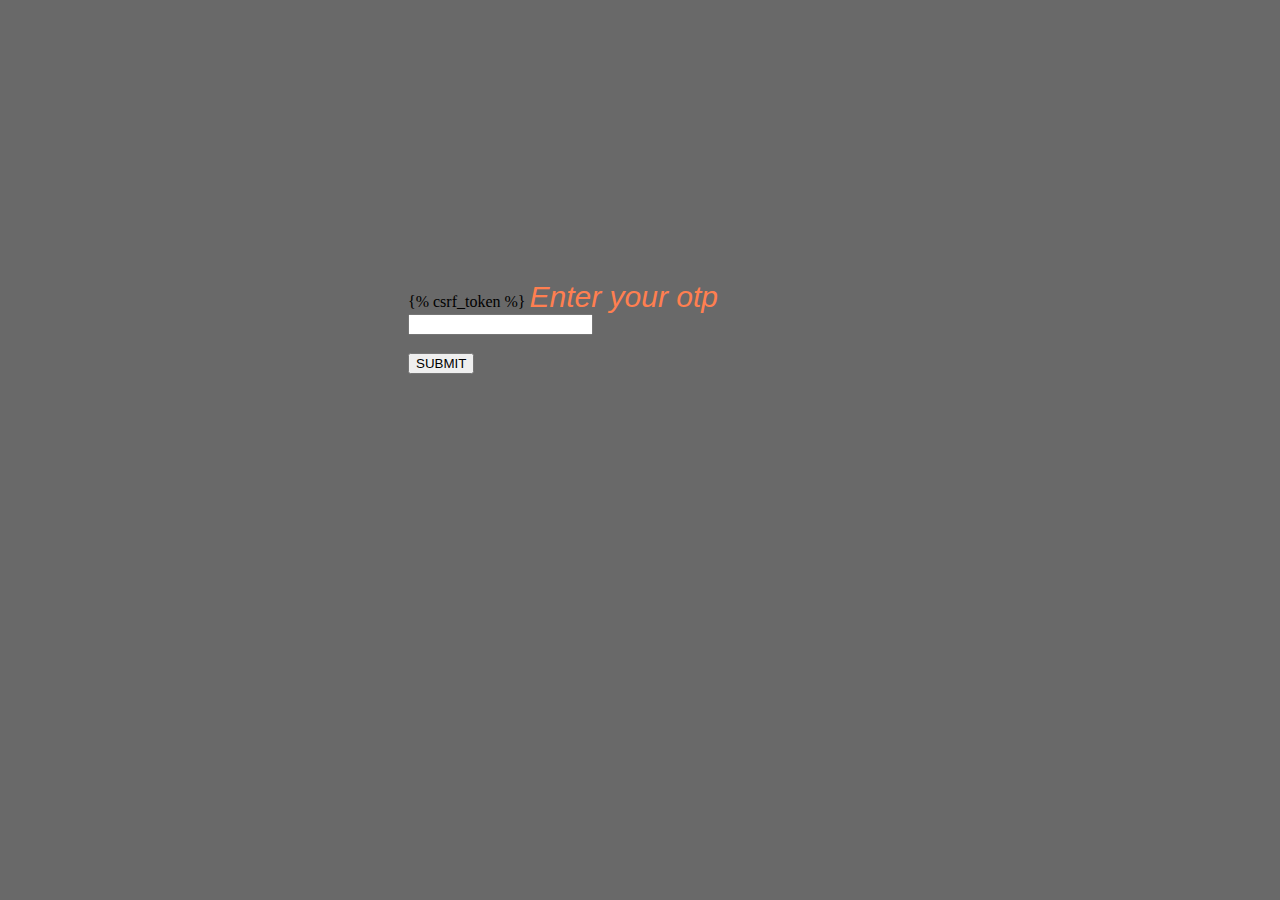
<file: templates/eotp.html>
<html>
    <head>
        <style>
            label{
                font-size: 30px;
                color: coral;
                font-style: italic;
                font-family: 'Segoe UI', Tahoma, Geneva, Verdana, sans-serif;
            }
            body{
                background-color:#696969; 
            }
            form{
                margin-top : 280px;
                margin-left : 400px;
            }
        </style>

    </head>
    <body>
        <form method="POST" action="/checkeotp/">
            {% csrf_token %}
            <label>Enter your otp</label><br>
            <input type="text" name="otp"><br><br>
            <input type="submit" value="SUBMIT">
        </form>
    </body>
</html>
</file>
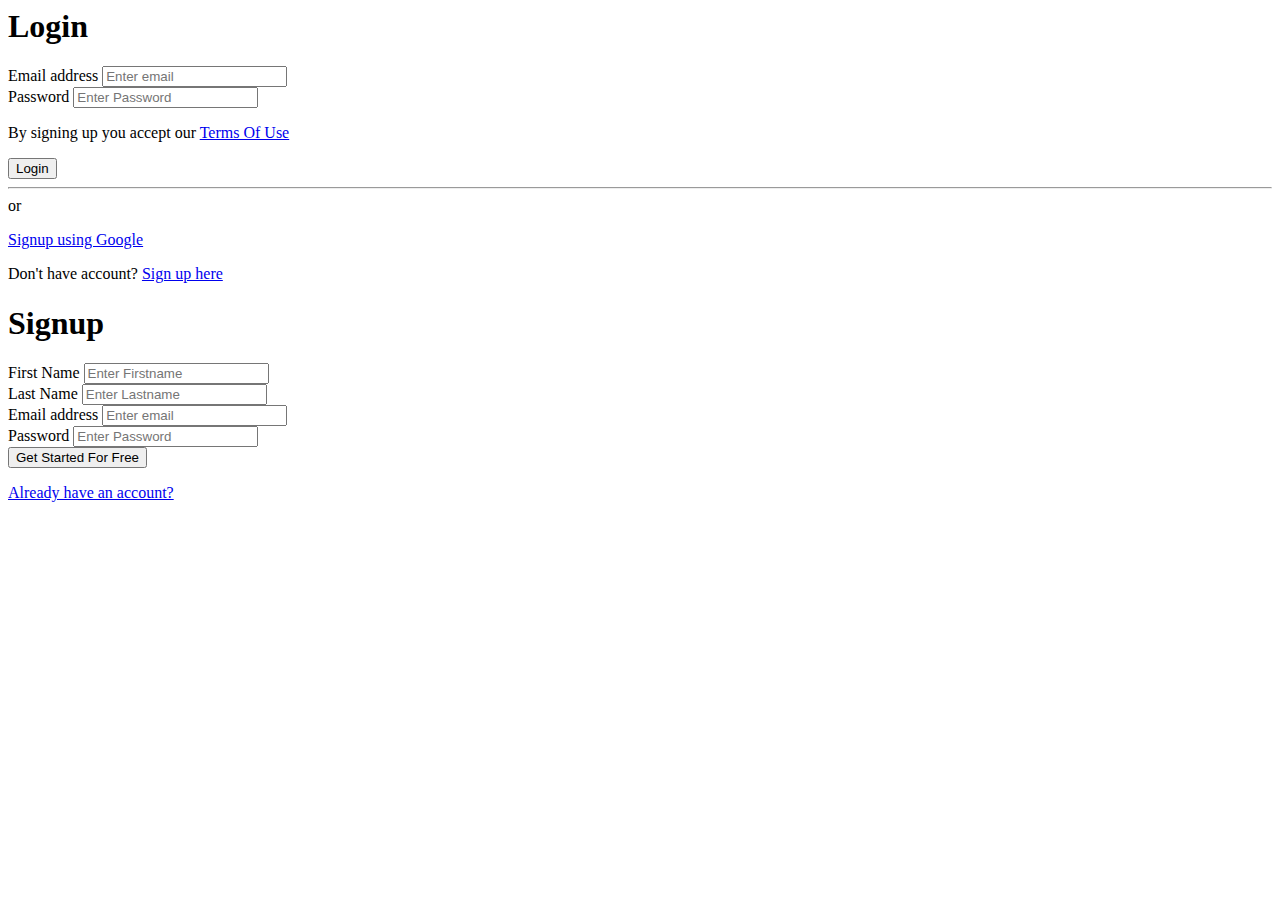
<file: templates/login.html>
<body>
    <div class="container">
        <div class="row">
			<div class="col-md-5 mx-auto">
			<div id="first">
				<div class="myform form ">
					 <div class="logo mb-3">
						 <div class="col-md-12 text-center">
							<h1>Login</h1>
						 </div>
					</div>
                   <form action="" method="post" name="login">
                           <div class="form-group">
                              <label for="exampleInputEmail1">Email address</label>
                              <input type="email" name="email"  class="form-control" id="email" aria-describedby="emailHelp" placeholder="Enter email">
                           </div>
                           <div class="form-group">
                              <label for="exampleInputEmail1">Password</label>
                              <input type="password" name="password" id="password"  class="form-control" aria-describedby="emailHelp" placeholder="Enter Password">
                           </div>
                           <div class="form-group">
                              <p class="text-center">By signing up you accept our <a href="#">Terms Of Use</a></p>
                           </div>
                           <div class="col-md-12 text-center ">
                              <button type="submit" class=" btn btn-block mybtn btn-primary tx-tfm">Login</button>
                           </div>
                           <div class="col-md-12 ">
                              <div class="login-or">
                                 <hr class="hr-or">
                                 <span class="span-or">or</span>
                              </div>
                           </div>
                           <div class="col-md-12 mb-3">
                              <p class="text-center">
                                 <a href="javascript:void();" class="google btn mybtn"><i class="fa fa-google-plus">
                                 </i> Signup using Google
                                 </a>
                              </p>
                           </div>
                           <div class="form-group">
                              <p class="text-center">Don't have account? <a href="#" id="signup">Sign up here</a></p>
                           </div>
                        </form>
                 
				</div>
			</div>
			  <div id="second">
			      <div class="myform form ">
                        <div class="logo mb-3">
                           <div class="col-md-12 text-center">
                              <h1 >Signup</h1>
                           </div>
                        </div>
                        <form action="#" name="registration">
                           <div class="form-group">
                              <label for="exampleInputEmail1">First Name</label>
                              <input type="text"  name="firstname" class="form-control" id="firstname" aria-describedby="emailHelp" placeholder="Enter Firstname">
                           </div>
                           <div class="form-group">
                              <label for="exampleInputEmail1">Last Name</label>
                              <input type="text"  name="lastname" class="form-control" id="lastname" aria-describedby="emailHelp" placeholder="Enter Lastname">
                           </div>
                           <div class="form-group">
                              <label for="exampleInputEmail1">Email address</label>
                              <input type="email" name="email"  class="form-control" id="email" aria-describedby="emailHelp" placeholder="Enter email">
                           </div>
                           <div class="form-group">
                              <label for="exampleInputEmail1">Password</label>
                              <input type="password" name="password" id="password"  class="form-control" aria-describedby="emailHelp" placeholder="Enter Password">
                           </div>
                           <div class="col-md-12 text-center mb-3">
                              <button type="submit" class=" btn btn-block mybtn btn-primary tx-tfm">Get Started For Free</button>
                           </div>
                           <div class="col-md-12 ">
                              <div class="form-group">
                                 <p class="text-center"><a href="#" id="signin">Already have an account?</a></p>
                              </div>
                           </div>
                            </div>
                        </form>
                     </div>
			</div>
		</div>
      </div>   
         
</body>
</file>
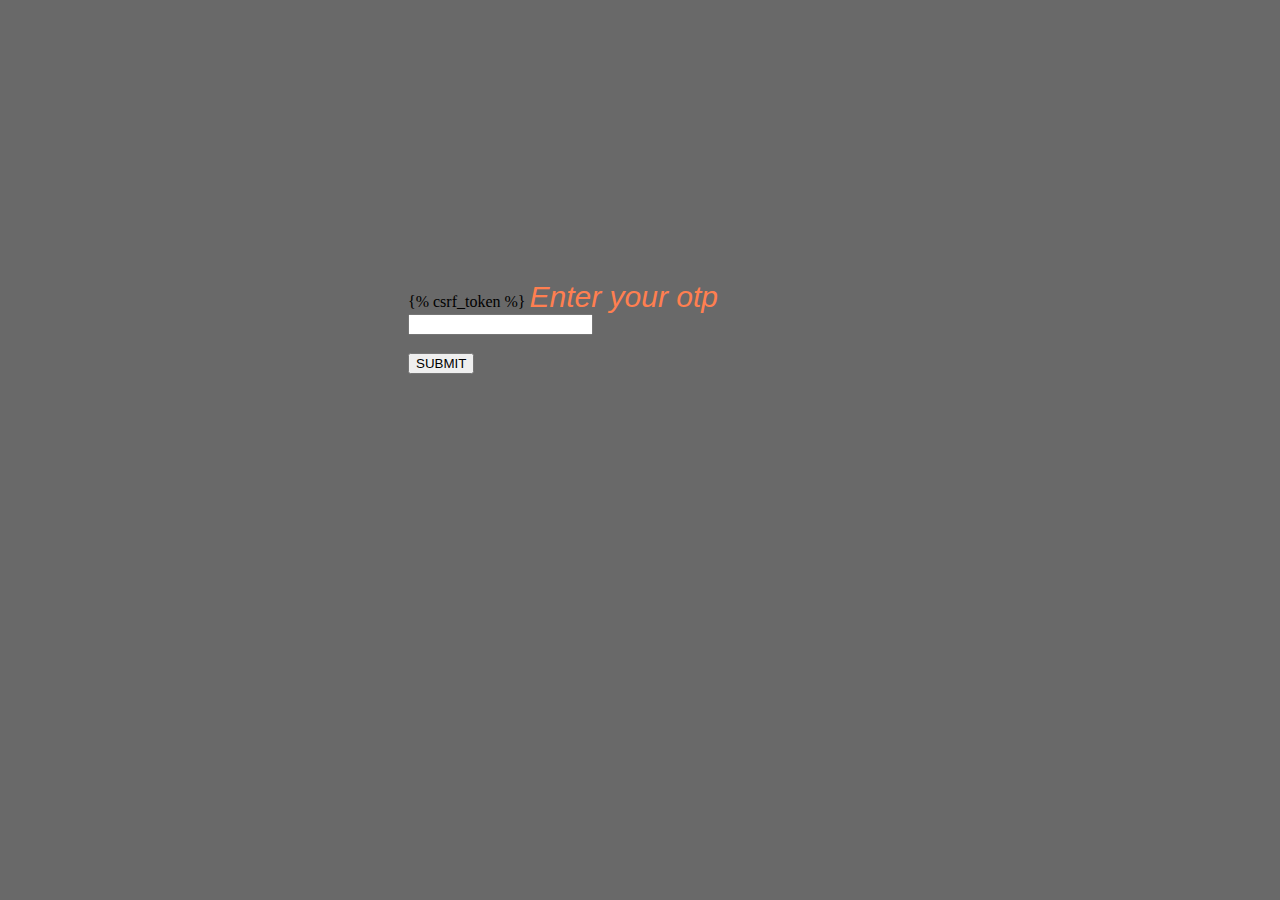
<file: templates/otp.html>
<html>
    <head>
        <style>
            label{
                font-size: 30px;
                color: coral;
                font-style: italic;
                font-family: 'Segoe UI', Tahoma, Geneva, Verdana, sans-serif;
            }
            body{
                background-color:#696969; 
            }
            form{
                margin-top : 280px;
                margin-left : 400px;
            }
        </style>

    </head>
    <body>
        <form method="POST" action="/checkotp/">
            {% csrf_token %}
            <label>Enter your otp</label><br>
            <input type="text" name="otp"><br><br>
            <input type="submit" value="SUBMIT">
        </form>
    </body>
</html>
</file>
